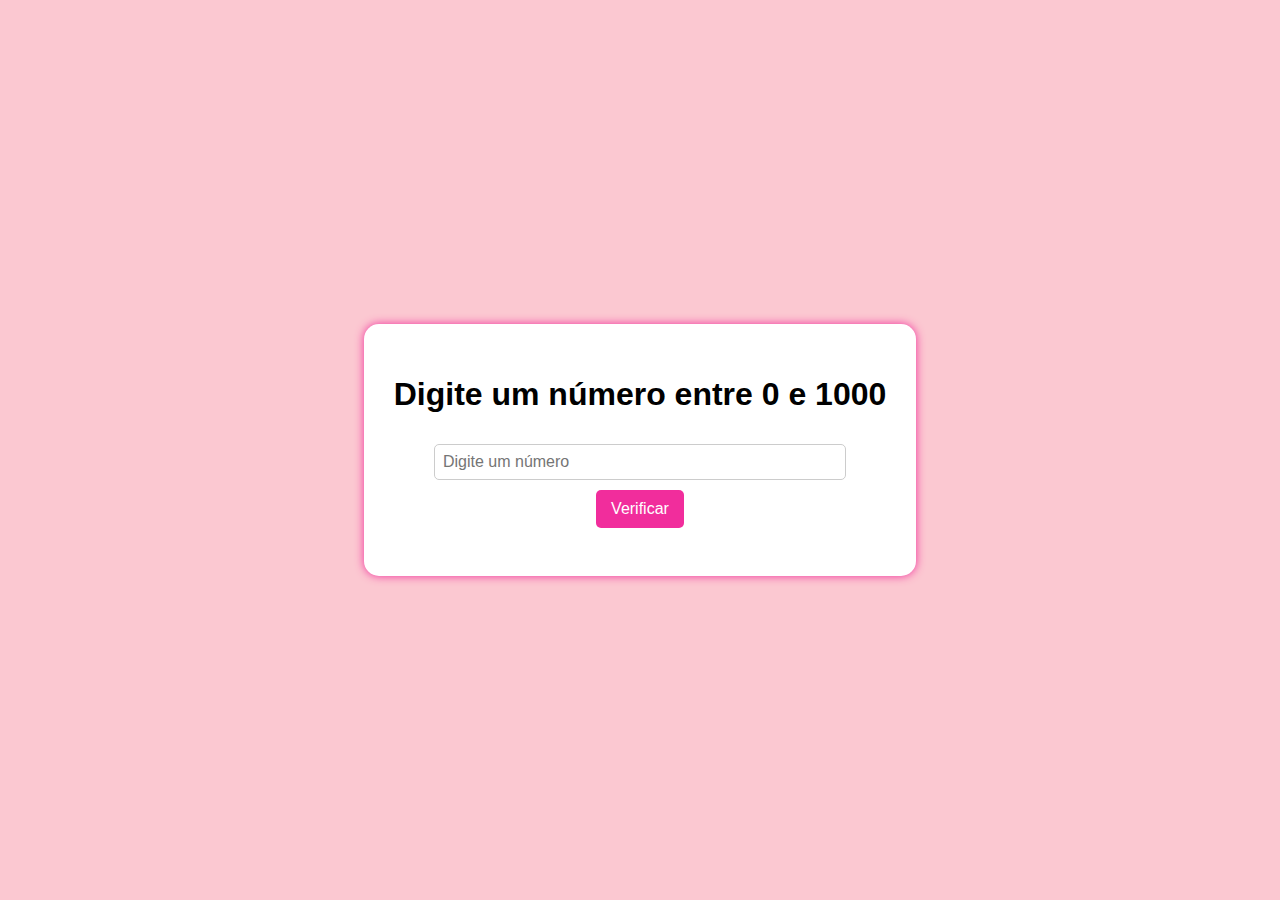
<file: exercicio/ex1/index.html>
<!DOCTYPE html>
<html lang="pt-BR">
<head>
    <meta charset="UTF-8">
    <meta name="viewport" content="width=device-width, initial-scale=1.0">
    <title>Validação de Número</title>
    <link rel="stylesheet" href="style.css">
</head>
<body>

    <div class="container">
        <h1>Digite um número entre 0 e 1000</h1>
        <input type="number" id="numeroInput" placeholder="Digite um número">
        <button onclick="validarNumero()">Verificar</button>
        <p id="mensagem"></p>
    </div>

    <script src="script.js"></script>
</body>
</html>
</file>
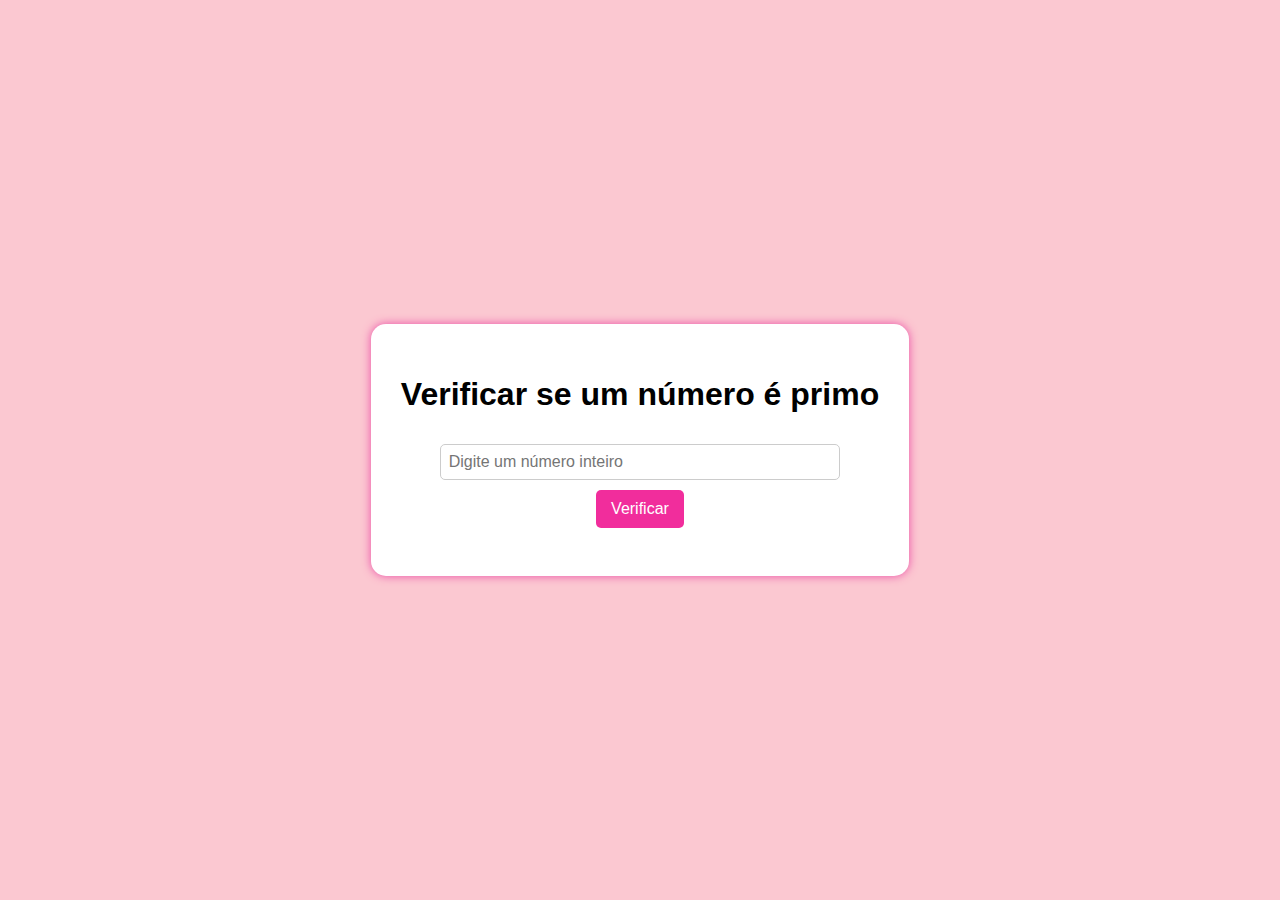
<file: exercicio/ex2/index.html>
<!DOCTYPE html>
<html lang="pt-BR">
<head>
    <meta charset="UTF-8">
    <meta name="viewport" content="width=device-width, initial-scale=1.0">
    <title>Verificar Número Primo</title>
    <link rel="stylesheet" href="style.css">
</head>
<body>

   

    <div class="container">
        <h1>Verificar se um número é primo</h1>
        <input type="number" id="numeroInput" placeholder="Digite um número inteiro">
        <button onclick="verificarPrimo()">Verificar</button>
        <p id="mensagem"></p>
    </div>

    <script src="script.js"></script>
</body>
</html>
</file>
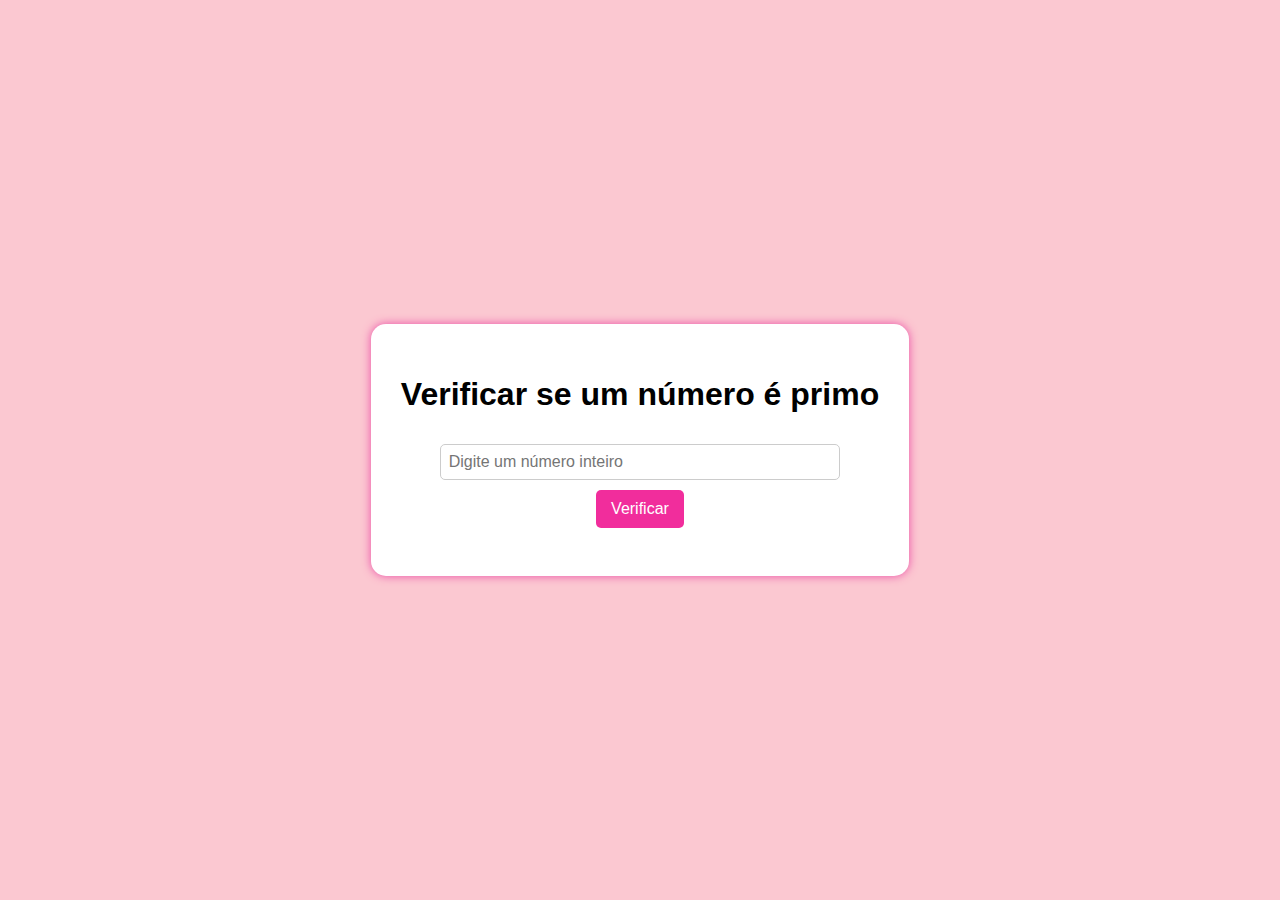
<file: exercicio/ex3/index.html>
<!DOCTYPE html>
<html lang="pt-BR">
<head>
    <meta charset="UTF-8">
    <meta name="viewport" content="width=device-width, initial-scale=1.0">
    <title>Verificar Número Primo</title>
    <link rel="stylesheet" href="style.css">
</head>
<body>



    <div class="container">
        <h1>Verificar se um número é primo</h1>
        <input type="number" id="numeroInput" placeholder="Digite um número inteiro">
        <button onclick="verificarPrimo()">Verificar</button>
        <p id="mensagem"></p>
    </div>

    <script src="script.js"></script>
</body>
</html>
</file>
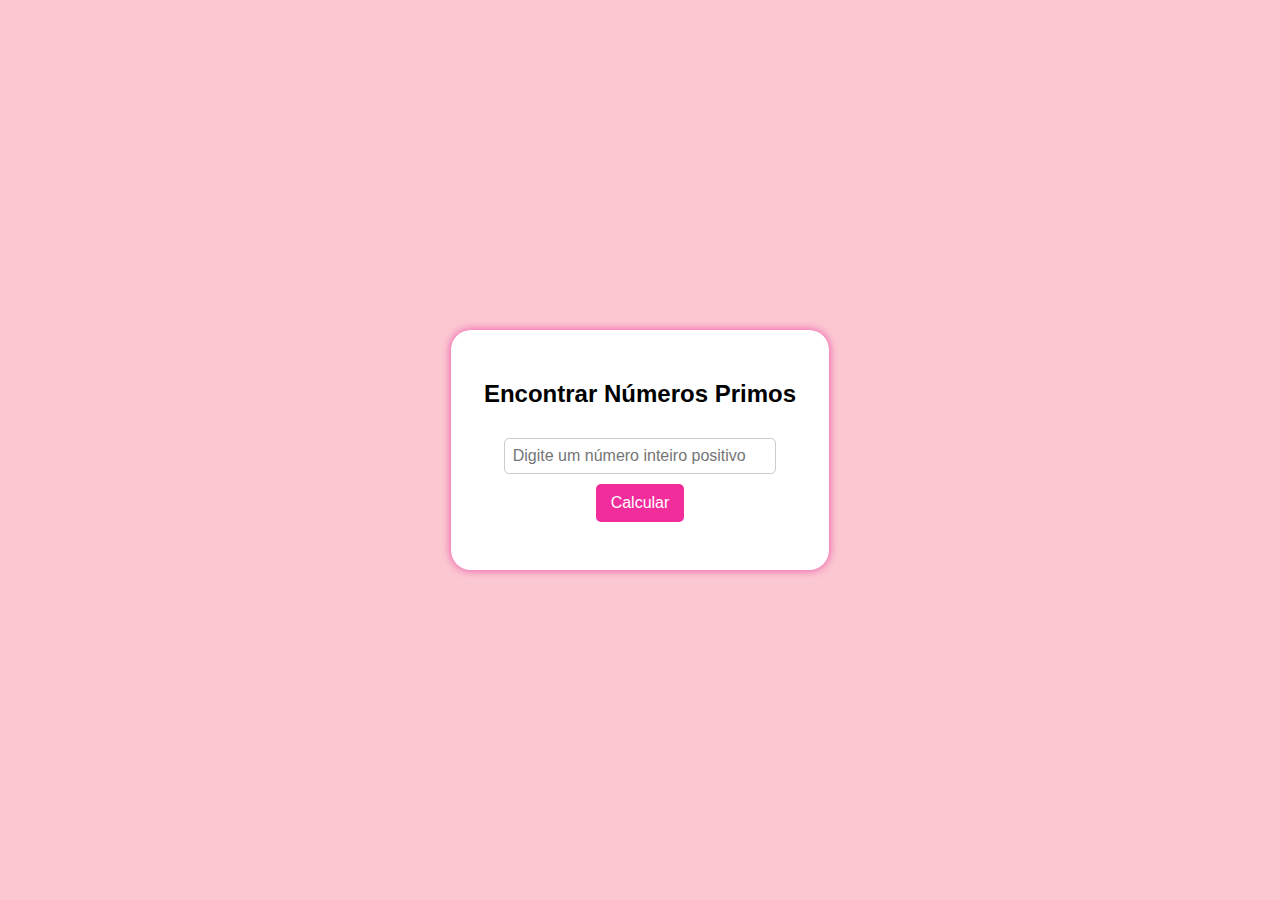
<file: exercicio/ex4/index.html>
<!DOCTYPE html>
<html lang="pt-BR">
<head>
    <meta charset="UTF-8">
    <meta name="viewport" content="width=device-width, initial-scale=1.0">
    <title>Números Primos até N</title>
    <link rel="stylesheet" href="style.css">
</head>
<body>

   

    <div class="container">
        <h2>Encontrar Números Primos</h2>
        <input type="number" id="numeroInput" placeholder="Digite um número inteiro positivo">
        <button onclick="mostrarPrimos()">Calcular</button>
        <p id="mensagem"></p>
    </div>

    <script src="script.js"></script>
</body>
</html>
</file>
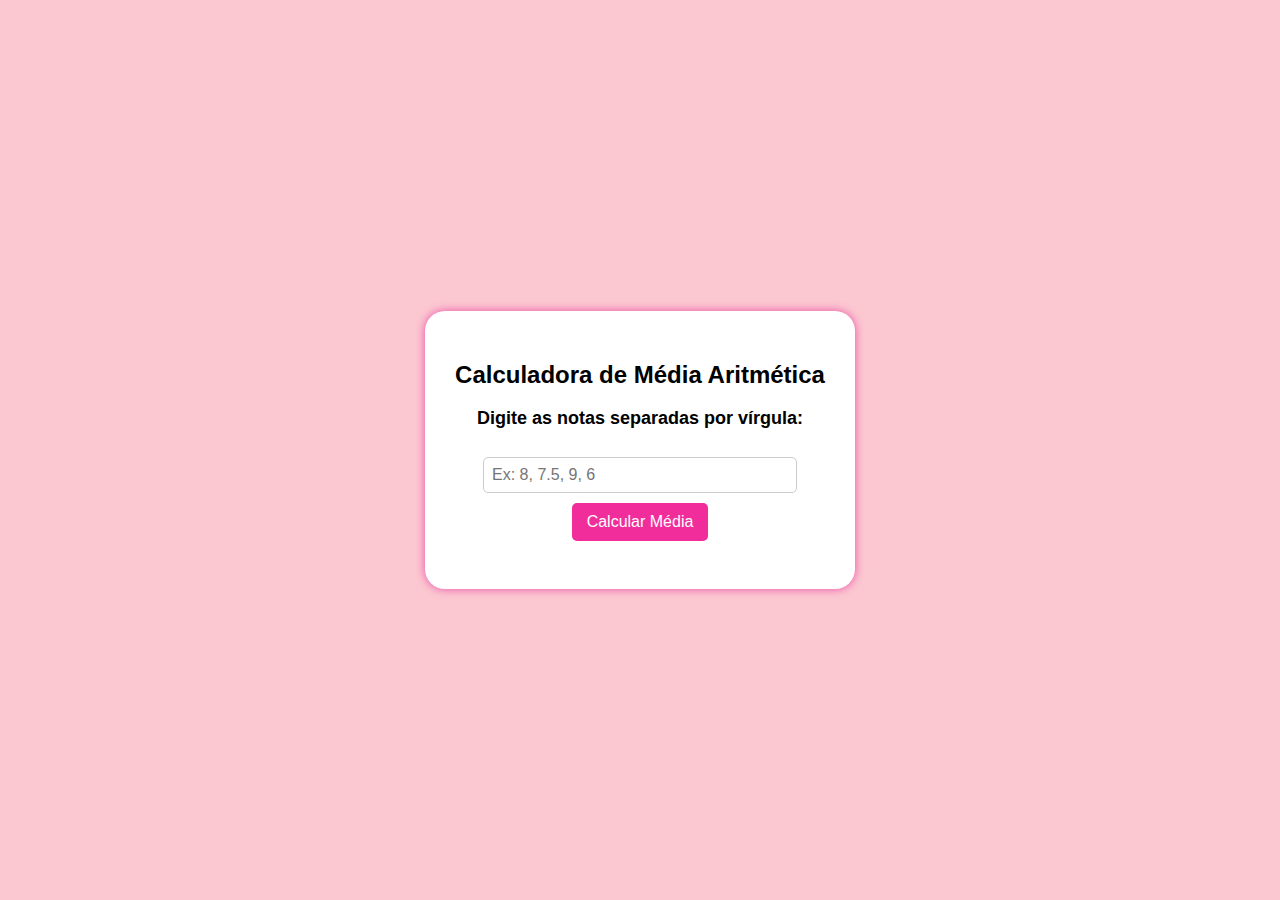
<file: exercicio/ex5/index.html>
<!DOCTYPE html>
<html lang="pt-BR">
<head>
    <meta charset="UTF-8">
    <meta name="viewport" content="width=device-width, initial-scale=1.0">
    <title>Cálculo da Média Aritmética</title>
    <link rel="stylesheet" href="style.css">
</head>
<body>


    <div class="container">
        <h2>Calculadora de Média Aritmética</h2>
        <p>Digite as notas separadas por vírgula:</p>
        <input type="text" id="notasInput" placeholder="Ex: 8, 7.5, 9, 6">
        <button onclick="calcularMedia()">Calcular Média</button>
        <p id="resultado"></p>
    </div>

    <script src="script.js"></script>
</body>
</html>
</file>
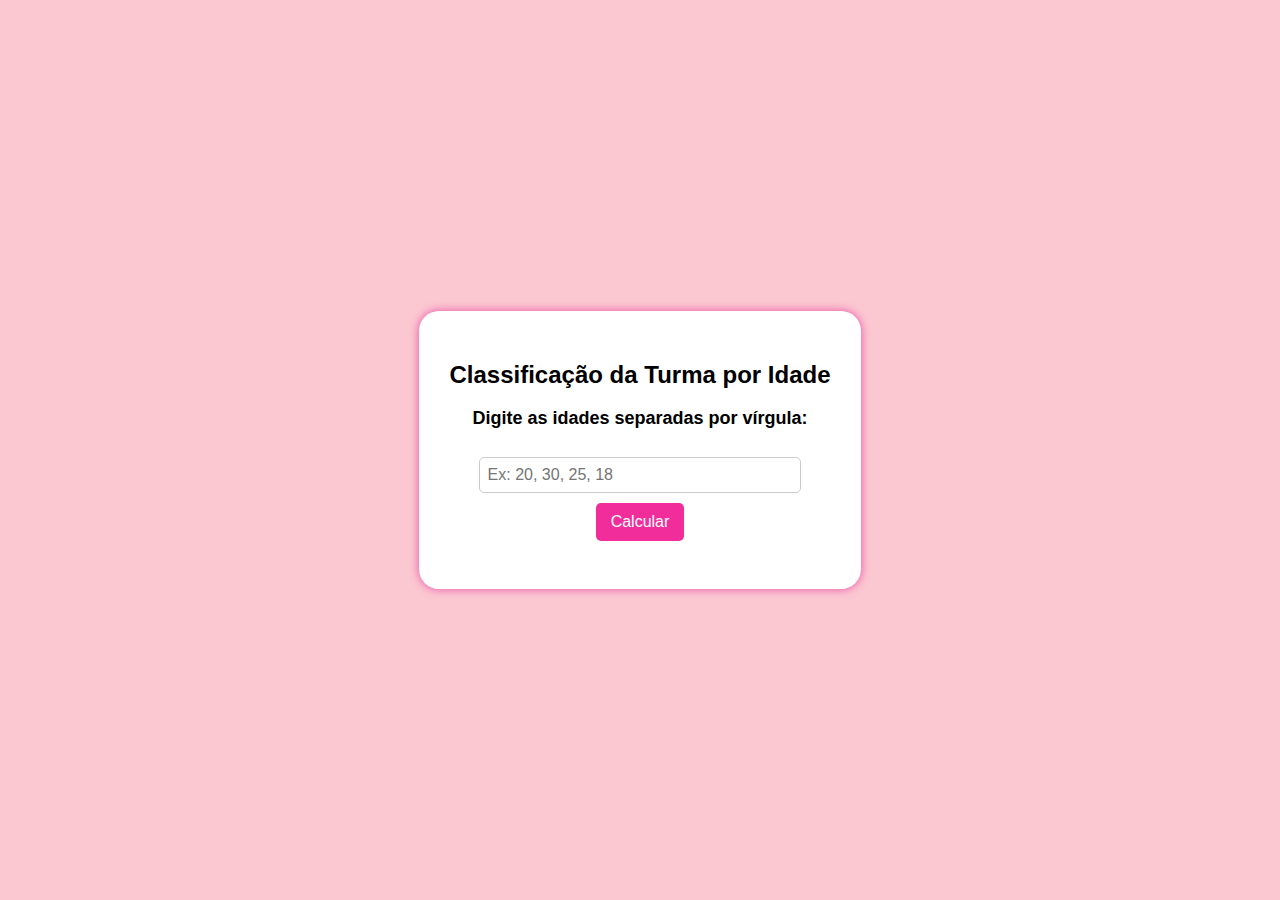
<file: exercicio/ex6/index.html>
<!DOCTYPE html>
<html lang="pt-BR">
<head>
    <meta charset="UTF-8">
    <meta name="viewport" content="width=device-width, initial-scale=1.0">
    <title>Classificação da Turma</title>
    <link rel="stylesheet" href="style.css">
</head>
<body>

    

    <div class="container">
        <h2>Classificação da Turma por Idade</h2>
        <p>Digite as idades separadas por vírgula:</p>
        <input type="text" id="idadesInput" placeholder="Ex: 20, 30, 25, 18">
        <button onclick="calcularClassificacao()">Calcular</button>
        <p id="resultado"></p>
    </div>

    <script src="script.js"></script>
</body>
</html>
</file>
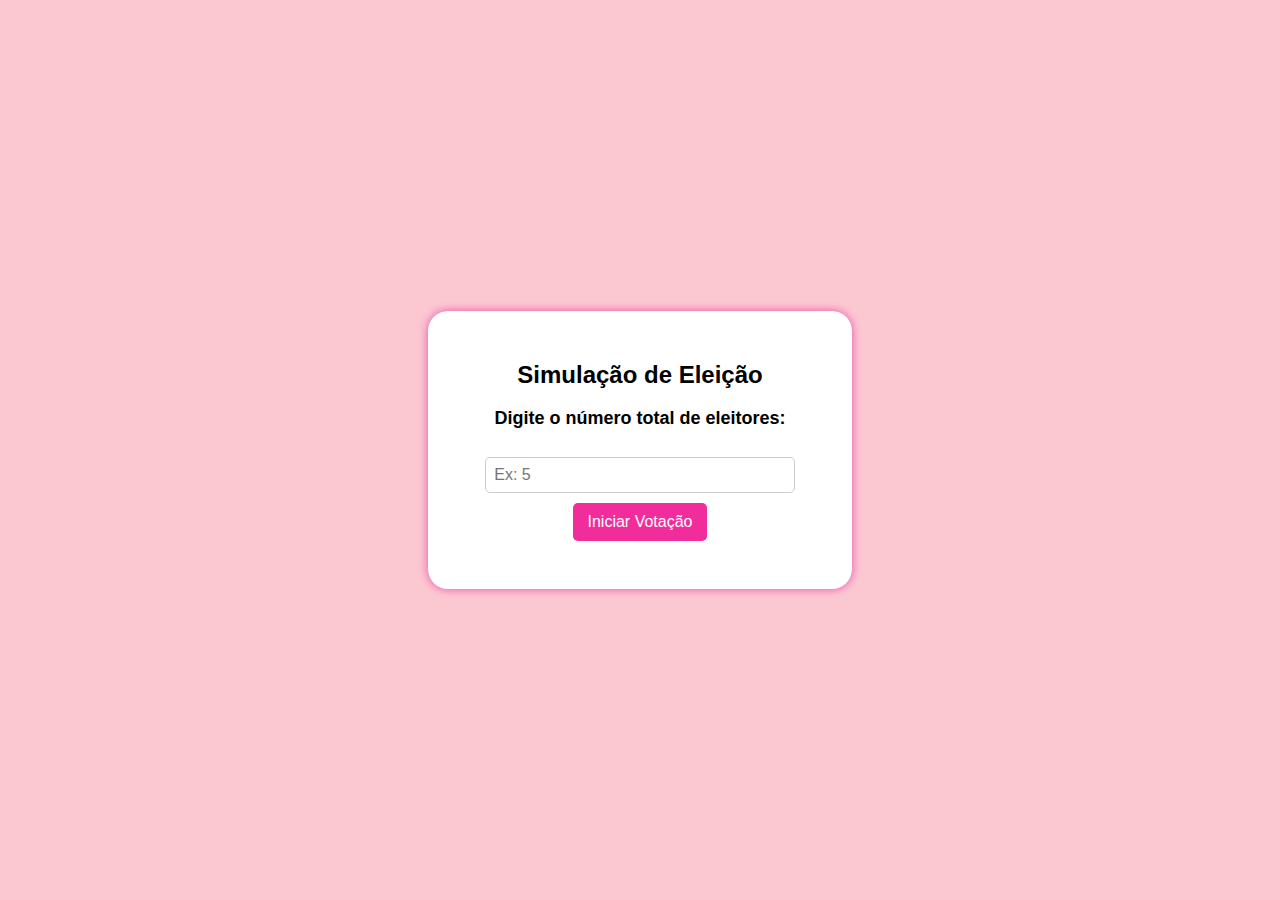
<file: exercicio/ex7/index.html>
<!DOCTYPE html>
<html lang="pt-BR">
<head>
    <meta charset="UTF-8">
    <meta name="viewport" content="width=device-width, initial-scale=1.0">
    <title>Simulação de Eleição</title>
    <link rel="stylesheet" href="style.css">
</head>
<body>

 

    <div class="container">
        <h2>Simulação de Eleição</h2>
        <p>Digite o número total de eleitores:</p>
        <input type="number" id="totalEleitores" min="1" placeholder="Ex: 5">
        <button onclick="iniciarVotacao()">Iniciar Votação</button>

        <div id="votacao" style="display: none;">
            <p>Digite o número do candidato:</p>
            <ul>
                <li> <strong>1 - Candidato A</strong></li>
                <li> <strong>2 - Candidato B</strong></li>
                <li> <strong>3 - Candidato C</strong></li>
            </ul>
            <input type="number" id="votoInput" min="1" max="3">
            <button onclick="registrarVoto()">Votar</button>
            <p id="statusVotacao"></p>
        </div>

        <p id="resultado"></p>
    </div>

    <script src="script.js"></script>
</body>
</html>
</file>
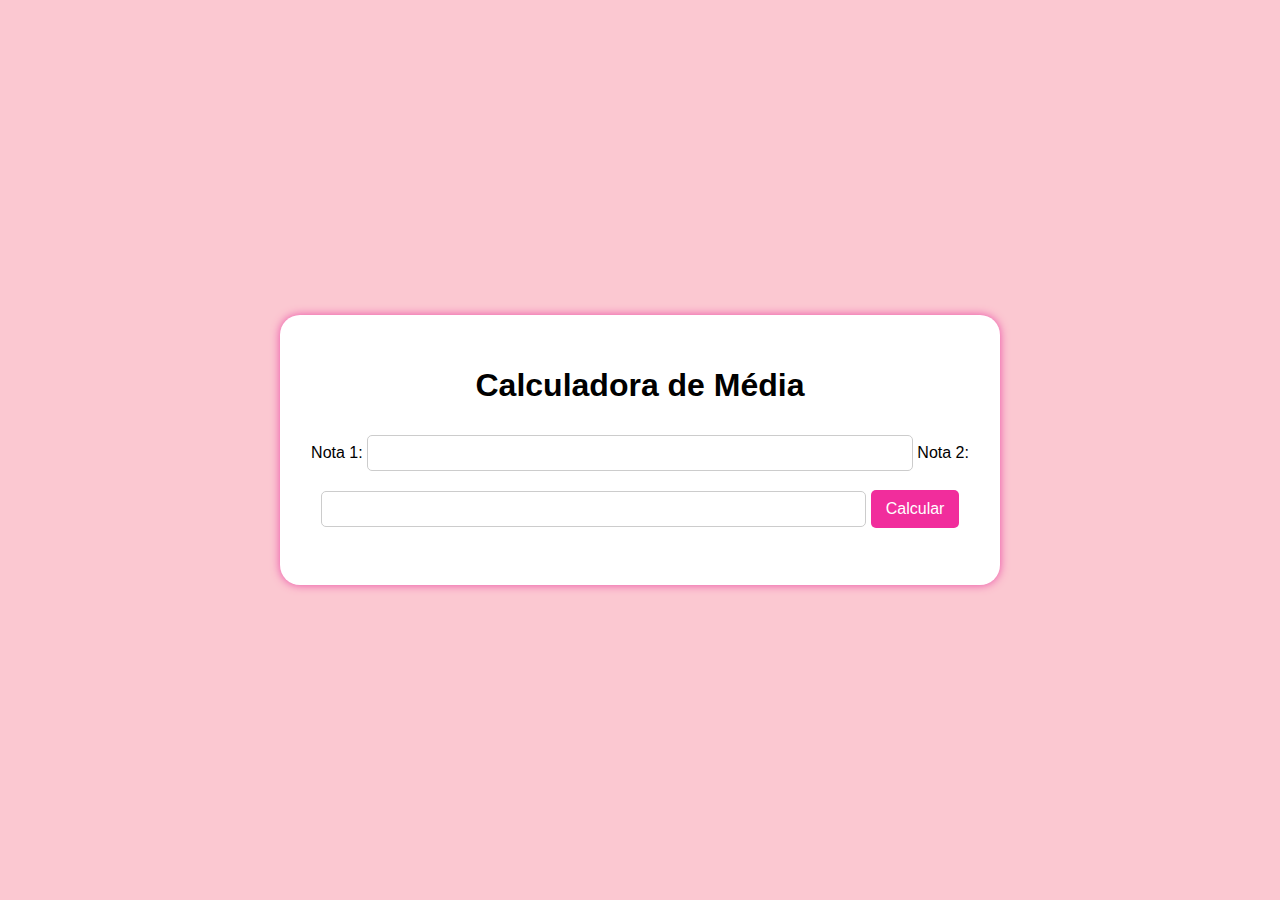
<file: exercicio/ex8/index.html>
<!DOCTYPE html>
<html lang="pt-br">
<head>
    <meta charset="UTF-8">
    <meta name="viewport" content="width=device-width, initial-scale=1.0">
    <title>Resultado da Média</title>
    <link rel="stylesheet" href="style.css">
</head>
<body>

<div class="container">
    <h1>Calculadora de Média</h1>
    <label for="nota1">Nota 1:</label>
    <input type="number" id="nota1">
    <label for="nota2">Nota 2:</label>
    <input type="number" id="nota2">
    <button onclick="calcularMedia()">Calcular</button>
    <p id="resultado"></p>
</div>

<script src="script.js"></script>

</body>
</html>
</file>
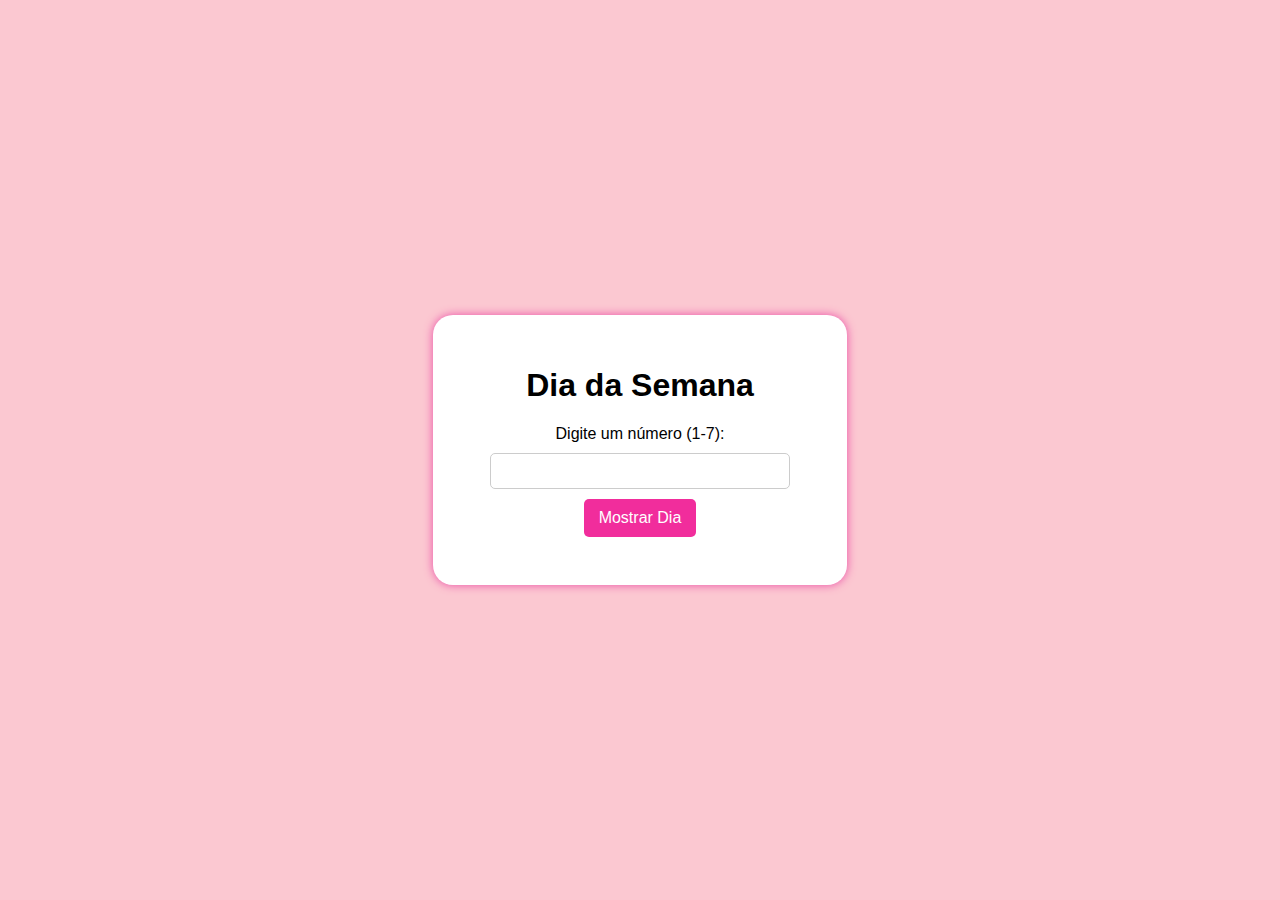
<file: exercicio/ex9/index.html>
<!DOCTYPE html>
<html lang="pt-br">
<head>
    <meta charset="UTF-8">
    <meta name="viewport" content="width=device-width, initial-scale=1.0">
    <title>Dia da Semana</title>
    <link rel="stylesheet" href="style.css">
</head>
<body>

<div class="container">
    <h1>Dia da Semana</h1>
    <label for="numero">Digite um número (1-7):</label>
    <input type="number" id="numero" min="1" max="7">
    <button onclick="mostrarDia()">Mostrar Dia</button>
    <p id="resultado"></p>
</div>

<script src="script.js"></script>

</body>
</html>
</file>
<file: exercicio/ex1/style.css>
body {
    font-family: Arial, sans-serif;
    background-color: rgb(251, 200, 209);
    display: flex;
    justify-content: center;
    align-items: center;
    height: 100vh;
    margin: 0;
}

.container {
    background: white;
    padding: 30px;
    border-radius: 15px;
    box-shadow: 0px 0px 10px #f12d9c;
    text-align: center;
}

input {
    width: 80%;
    padding: 8px;
    margin: 10px 0;
    border: 1px solid #ccc;
    border-radius: 5px;
    font-size: 16px;
}

button {
    background-color: #f12d9c;
    color: white;
    border: none;
    padding: 10px 15px;
    cursor: pointer;
    border-radius: 5px;
    font-size: 16px;
}

button:hover {
    background-color: #f12d9c;
}

p {
    font-size: 18px;
    font-weight: bold;
    margin-top: 10px;
}
</file>
<file: exercicio/ex2/style.css>
body {
    font-family: Arial, sans-serif;
    background-color: rgb(251, 200, 209);
    display: flex;
    justify-content: center;
    align-items: center;
    height: 100vh;
    margin: 0;
}

.container {
    background: white;
    padding: 30px;
    border-radius: 15px;
    box-shadow: 0px 0px 10px #eb4ca6;
    text-align: center;
}

input {
    width: 80%;
    padding: 8px;
    margin: 10px 0;
    border: 1px solid #ccc;
    border-radius: 5px;
    font-size: 16px;
}

button {
    background-color: #f12d9c;
    color: white;
    border: none;
    padding: 10px 15px;
    cursor: pointer;
    border-radius: 5px;
    font-size: 16px;
}

button:hover {
    background-color: #f12d9c;
}

p {
    font-size: 18px;
    font-weight: bold;
    margin-top: 10px;
}
</file>
<file: exercicio/ex3/style.css>
body {
    font-family: Arial, sans-serif;
    background-color: rgb(251, 200, 209);
    display: flex;
    justify-content: center;
    align-items: center;
    height: 100vh;
    margin: 0;
}

.container {
    background: white;
    padding: 30px;
    border-radius: 15px;
    box-shadow: 0px 0px 10px #eb4ca6;
    text-align: center;
}

input {
    width: 80%;
    padding: 8px;
    margin: 10px 0;
    border: 1px solid #ccc;
    border-radius: 5px;
    font-size: 16px;
}

button {
    background-color: #f12d9c;
    color: white;
    border: none;
    padding: 10px 15px;
    cursor: pointer;
    border-radius: 5px;
    font-size: 16px;
}

button:hover {
    background-color: #f12d9c;
}

p {
    font-size: 18px;
    font-weight: bold;
    margin-top: 10px;
}
</file>
<file: exercicio/ex4/style.css>
body {
    font-family: Arial, sans-serif;
    background-color: rgb(251, 200, 209);
    display: flex;
    justify-content: center;
    align-items: center;
    height: 100vh;
    margin: 0;
}

.container {
    background: white;
    padding: 30px;
    border-radius: 20px;
    box-shadow: 0px 0px 10px #eb4ca6;
    text-align: center;
}

input {
    width: 80%;
    padding: 8px;
    margin: 10px 0;
    border: 1px solid #ccc;
    border-radius: 5px;
    font-size: 16px;
}

button {
    background-color: #f12d9c;
    color: white;
    border: none;
    padding: 10px 15px;
    cursor: pointer;
    border-radius: 5px;
    font-size: 16px;
}

button:hover {
    background-color: #f12d9c;
}

p {
    font-size: 18px;
    font-weight: bold;
    margin-top: 10px;
}
</file>
<file: exercicio/ex5/style.css>
body {
    font-family: Arial, sans-serif;
    background-color: rgb(251, 200, 209);
    display: flex;
    justify-content: center;
    align-items: center;
    height: 100vh;
    margin: 0;
}

.container {
    background: white;
    padding: 30px;
    border-radius: 20px;
    box-shadow: 0px 0px 10px #eb4ca6;
    text-align: center;
}

input {
    width: 80%;
    padding: 8px;
    margin: 10px 0;
    border: 1px solid #ccc;
    border-radius: 5px;
    font-size: 16px;
}

button {
    background-color: #f12d9c;
    color: white;
    border: none;
    padding: 10px 15px;
    cursor: pointer;
    border-radius: 5px;
    font-size: 16px;
}

button:hover {
    background-color: #f12d9c;
}

p {
    font-size: 18px;
    font-weight: bold;
    margin-top: 10px;
}
</file>
<file: exercicio/ex6/style.css>
body {
    font-family: Arial, sans-serif;
    background-color: rgb(251, 200, 209);
    display: flex;
    justify-content: center;
    align-items: center;
    height: 100vh;
    margin: 0;
}

.container {
    background: white;
    padding: 30px;
    border-radius: 20px;
    box-shadow: 0px 0px 10px #eb4ca6;
    text-align: center;
}

input {
    width: 80%;
    padding: 8px;
    margin: 10px 0;
    border: 1px solid #ccc;
    border-radius: 5px;
    font-size: 16px;
}

button {
    background-color: #f12d9c;
    color: white;
    border: none;
    padding: 10px 15px;
    cursor: pointer;
    border-radius: 5px;
    font-size: 16px;
}

button:hover {
    background-color: #f12d9c;
}

p {
    font-size: 18px;
    font-weight: bold;
    margin-top: 10px;
}
</file>
<file: exercicio/ex7/style.css>
body {
    font-family: Arial, sans-serif;
    background-color: rgb(251, 200, 209);
    display: flex;
    justify-content: center;
    align-items: center;
    height: 100vh;
    margin: 0;
}

.container {
    background: white;
    padding: 30px;
    border-radius: 20px;
    box-shadow: 0px 0px 10px #eb4ca6;
    text-align: center;
}

input {
    width: 80%;
    padding: 8px;
    margin: 10px 0;
    border: 1px solid #ccc;
    border-radius: 5px;
    font-size: 16px;
}

button {
    background-color: #f12d9c;
    color: white;
    border: none;
    padding: 10px 15px;
    cursor: pointer;
    border-radius: 5px;
    font-size: 16px;
}

button:hover {
    background-color: #f12d9c;
}

p {
    font-size: 18px;
    font-weight: bold;
    margin-top: 10px;
}
</file>
<file: exercicio/ex8/style.css>
body {
    font-family: Arial, sans-serif;
    background-color: rgb(251, 200, 209);
    display: flex;
    justify-content: center;
    align-items: center;
    height: 100vh;
    margin: 0;
}

.container {
    background: white;
    padding: 30px;
    border-radius: 20px;
    box-shadow: 0px 0px 10px #eb4ca6;
    text-align: center;
}

input {
    width: 80%;
    padding: 8px;
    margin: 10px 0;
    border: 1px solid #ccc;
    border-radius: 5px;
    font-size: 16px;
}

button {
    background-color: #f12d9c;
    color: white;
    border: none;
    padding: 10px 15px;
    cursor: pointer;
    border-radius: 5px;
    font-size: 16px;
}

button:hover {
    background-color: #f12d9c;
}

p {
    font-size: 18px;
    font-weight: bold;
    margin-top: 10px;
}
</file>
<file: exercicio/ex9/style.css>
body {
    font-family: Arial, sans-serif;
    background-color: rgb(251, 200, 209);
    display: flex;
    justify-content: center;
    align-items: center;
    height: 100vh;
    margin: 0;
}

.container {
    background: white;
    padding: 30px;
    border-radius: 20px;
    box-shadow: 0px 0px 10px #eb4ca6;
    text-align: center;
}

input {
    width: 80%;
    padding: 8px;
    margin: 10px 0;
    border: 1px solid #ccc;
    border-radius: 5px;
    font-size: 16px;
}

button {
    background-color: #f12d9c;
    color: white;
    border: none;
    padding: 10px 15px;
    cursor: pointer;
    border-radius: 5px;
    font-size: 16px;
}

button:hover {
    background-color: #f12d9c;
}

p {
    font-size: 18px;
    font-weight: bold;
    margin-top: 10px;
}
</file>
